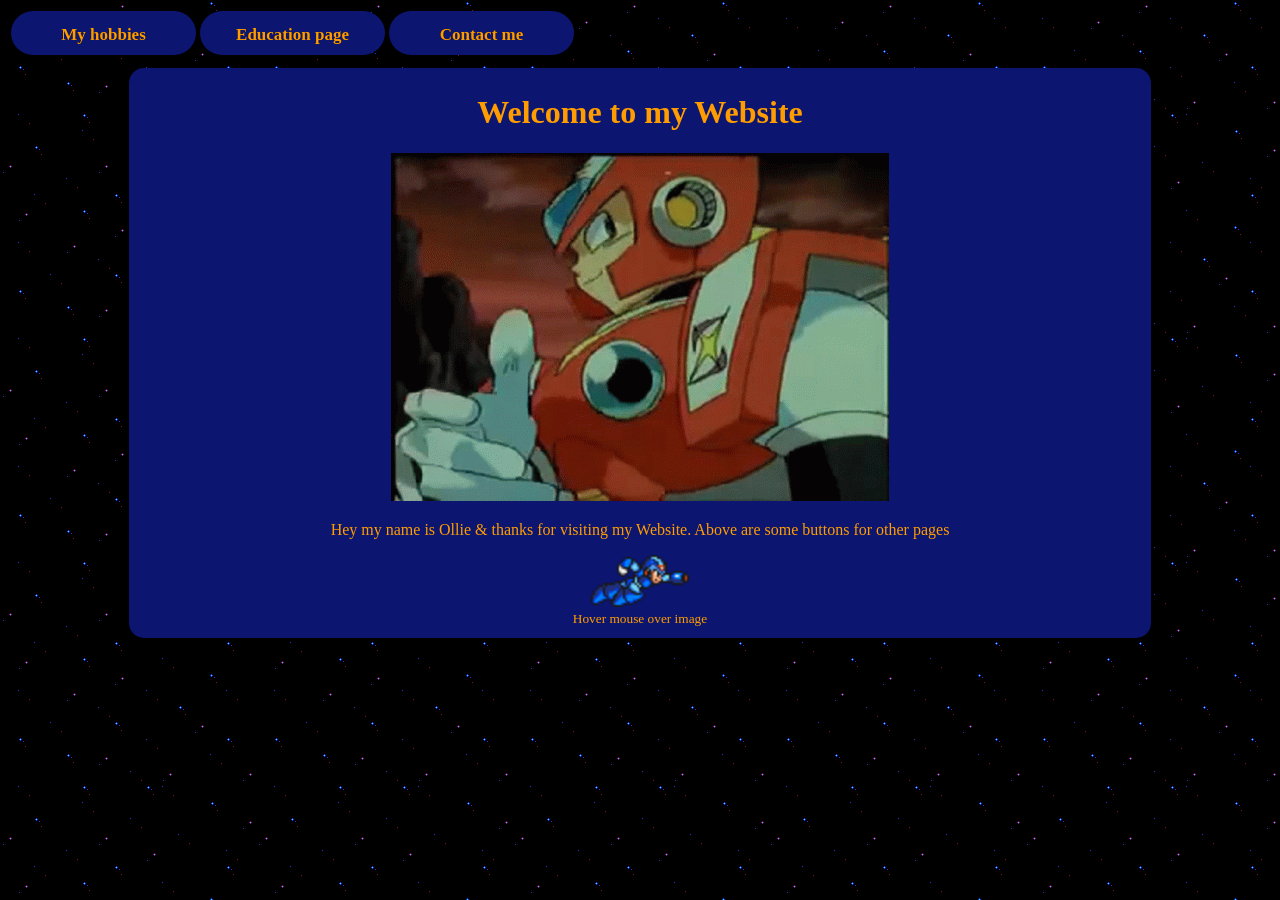
<file: index.html>
﻿<!DOCTYPE html>
<html>
<head>
    <title>My homepage</title>
    <link rel="stylesheet"  href="my_style_sheet.css">
</head>
<body style="background-image: url(images/bg.gif);
         color:#ff9d00;
         font-family:'Segoe UI';
         text-align:center;">

    <table>
        <tbody style="text-align:center;">
            <tr>
                <td>
                    <a href="hobbies.html"><button>My hobbies</button></a>
                </td>
                <td>
                    <a href="education.html"><button>Education page</button></a>

                </td>
                <td>
                    <a href="contactMe.html"><button>Contact me</button></a>

                </td>

            </tr>
        </tbody>

    </table>
    <div class="text-box">
        <h1>Welcome to my Website</h1>
        <img src="images/megaman-x-zero.gif" /> <br />
        <p>Hey my name is Ollie & thanks for visiting my Website. Above are some buttons for other pages</p>
        <img src="X.png" width="98" height="52"
             onmouseover="this.src='xarmoured.png'"
             onmouseout="this.src='X.png'"
             alt="hover image" /><br />
        <sup>Hover mouse over image</sup>

        </ul>
    </div>
</body>
</html>
</file>
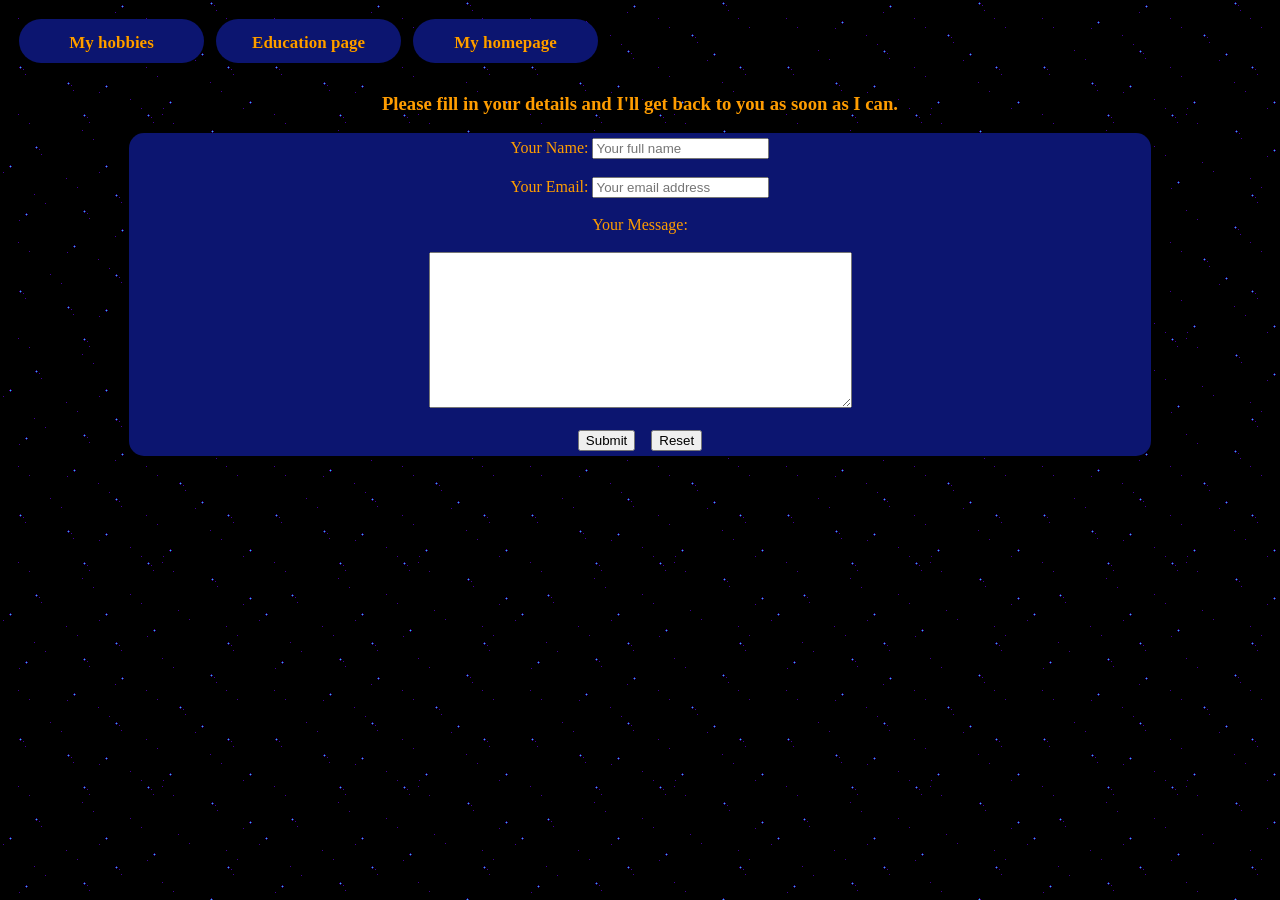
<file: contactMe.html>
﻿<!DOCTYPE html>
<html lang="en" dir="ltr">
  <head>

    <meta charset="utf-8">
    <title>Contact Me</title>

    <table cellspacing="10">
    <tr>
      <td>
        <a href="hobbies.html"><button>My hobbies</button></a>
      </td>
    <td>
      <a href="education.html"><button>Education page</button></a>
    </td>
    <td>
      <a href="index.html"><button>My homepage</button></a>

    </td>


    </tr>

  </table>
    <link rel="stylesheet" href="my_style_sheet.css">
  </head>
  <h3>Please fill in your details and I'll get back to you as soon as I can.</h3>
  <!--Use colorhunt.co website which has a lot of professionally created background-->
  <body style="background-image: url(images/bg.gif);
         color:#ff9d00;
         font-family:'Segoe UI';
         text-align:center;">
      <div class="text-box">
          <form class="" action="mailto:banucho1105@student.sfx.ac.uk" method="POST" enctype="text/plain">
              <label>Your Name:  </label>
              <input type="text" name="yourName" value="" placeholder="Your full name" required><br>
              <br>
              <label>Your Email:</label>
              <input type="email" name="email" value="" placeholder="Your email address" required><br>
              <br>
              <label>Your Message:</label><br><br>
              <textarea name="yourMessage" rows="10" cols="50" reqired></textarea><br><br>

              <input type="submit" name="submit"> &nbsp&nbsp&nbsp<input type="reset" name="reset">
          </form>
    </div>
</body>
</html>
</file>
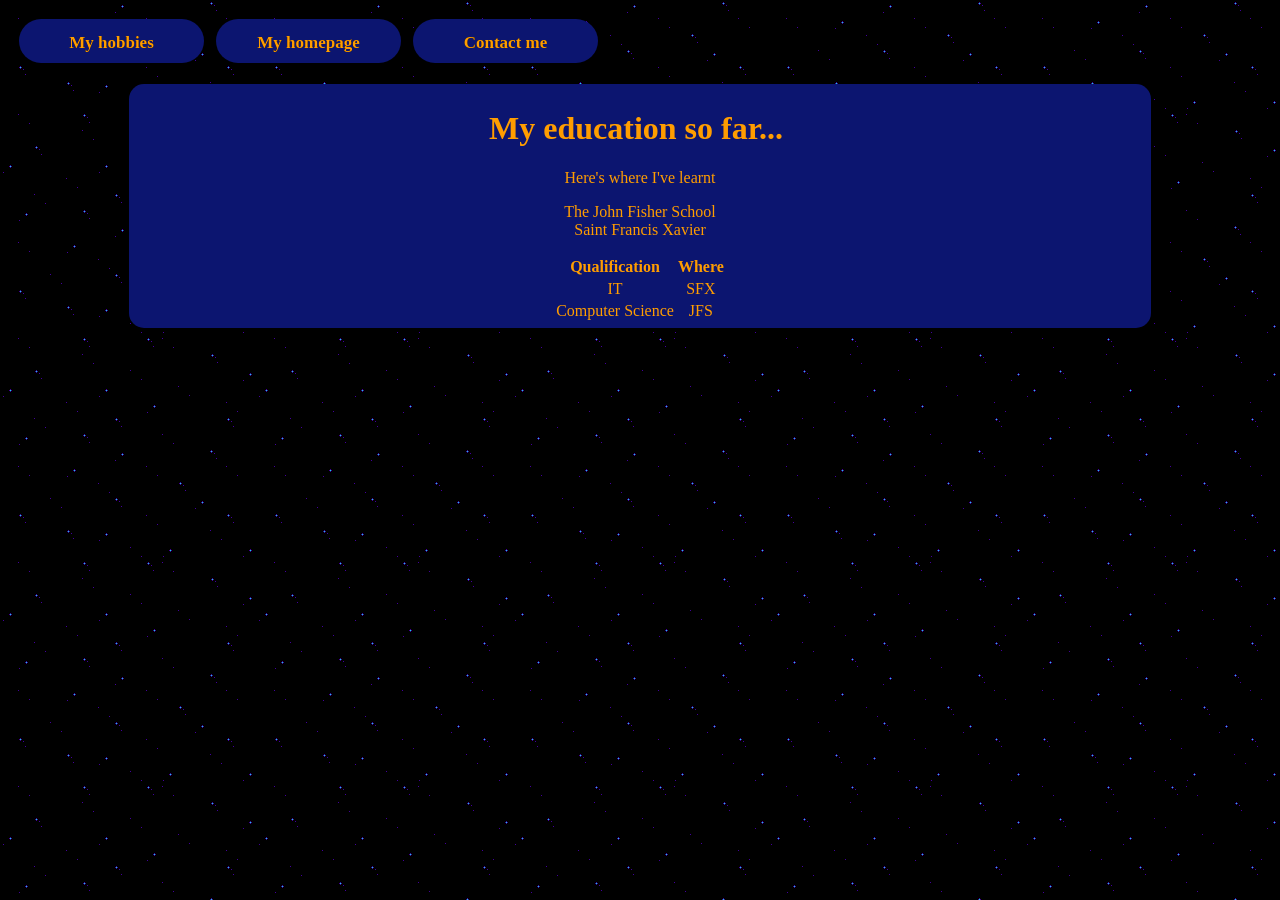
<file: education.html>
﻿<!DOCTYPE html>
<html lang="en" dir="ltr">
  <head>
    <meta charset="utf-8">
    <title>My Education</title>
    <table cellspacing="10">
    <tr>
      <td>
        <a href="hobbies.html"><button>My hobbies</button></a>
      </td>
    <td>
      <a href="index.html"><button>My homepage</button></a>
    </td>
    <td>
      <a href="contactMe.html"><button>Contact me</button></a>

    </td>

    </tr>

  </table>
    <link rel="stylesheet" type="text/css" href="my_style_sheet.css">
  </head>
  <body style="background-image: url(images/bg.gif);
         color:#ff9d00;
         font-family:'Segoe UI';
         text-align:center;">
      <div class="text-box">
          <h1>My education so far...&nbsp</h1>
          <p>Here's where I've learnt</p>
          <p>The John Fisher School<br />Saint Francis Xavier</p>

          <table class="centerTable">
              <thead>
                  <tr>
                      <th>Qualification</th>
                      <th>Where</th>

                  </tr>
              </thead>
              <tbody>
                  <tr>
                      <td>IT</td>
                      <td>SFX</td>
                  </tr>
                  <tr>
                      <td>Computer Science</td>
                      <td>JFS</td>
                  </tr>
              </tbody>
          </table>



    </div>
</body>
</html>
</file>
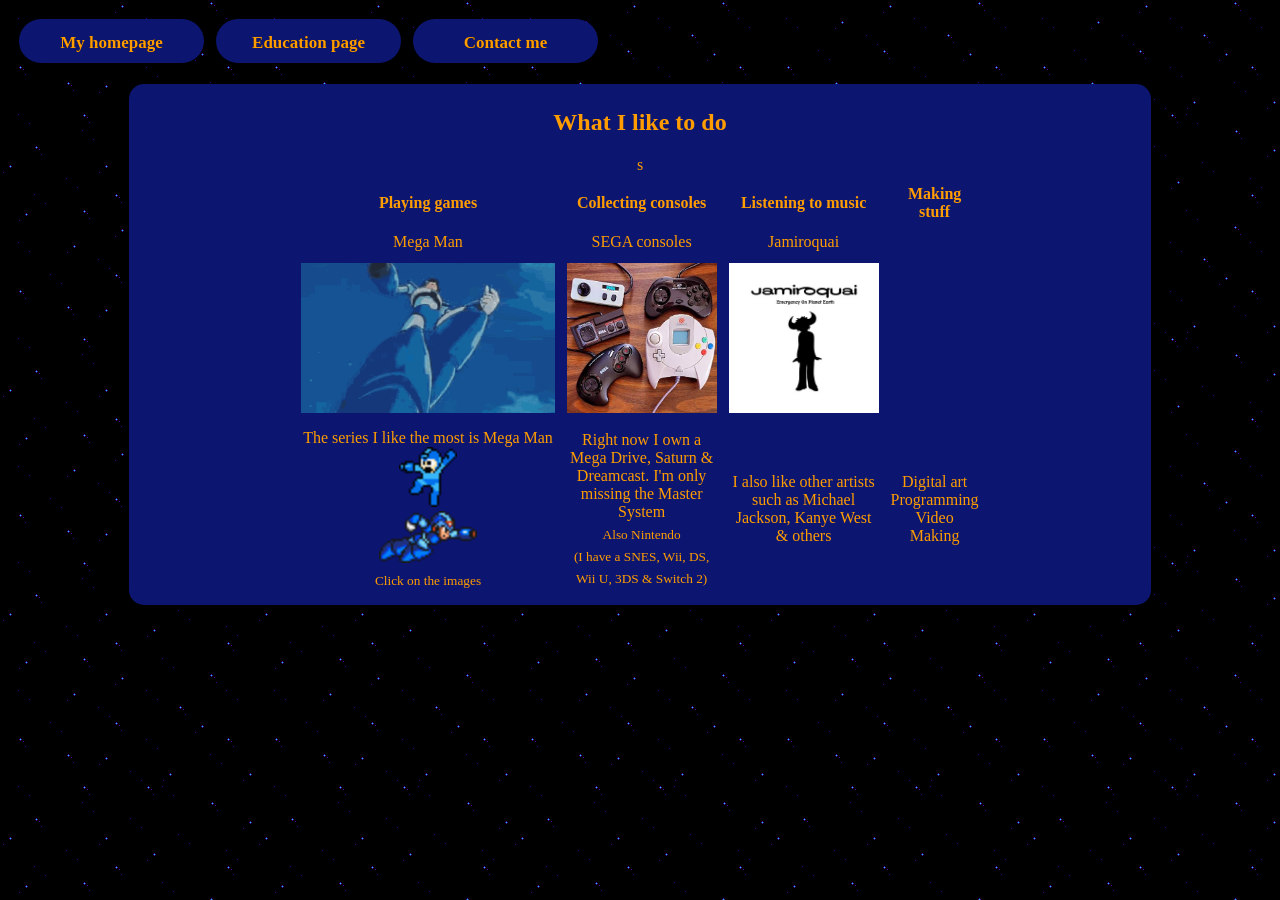
<file: hobbies.html>
﻿<!DOCTYPE html>
<html lang="en" dir="ltr">
<!--this is the head-->
  <head>
    <meta charset="utf-8">
    <title>My hobbies</title>

    <table cellspacing="10">
    <tr>
      <td>
        <a href="index.html"><button>My homepage</button></a>
      </td>
    <td>
      <a href="education.html"><button>Education page</button></a>
    </td>

    <td>
      <a href="contactMe.html"><button>Contact me</button></a>
    </td>
    </tr>

  </table>
  <link rel="stylesheet" type="text/css" href="my_style_sheet.css">
  </head>
  <body style="background-image: url(images/bg.gif);
         color:#ff9d00;
         font-family:'Segoe UI';
         text-align:center;">
      <div class="text-box">
          <h2>What I like to do</h2>
          <table border="0" width="50%" cellspacing="10" class="centerTable">
              <thead>
                  <tr>
                      <th>Playing games</th>
                      <th>Collecting consoles</th>
                      <th>Listening to music</th>
                      <th>Making stuff</th>

                  </tr>
              </thead>
              <tbody>
                  <tr>
                      <td>Mega Man</td>
                      <td>SEGA consoles</td>
                      <td>Jamiroquai</td>
                      <td></td>
                  </tr>
                  <tr>
                      <td><img src="images/mega-man-x-mega-man.gif" width="auto" height="150"/></td>
                      <td><img src="sega.jpg" height="150" width="150" /></td>
                      <td><img src="jamiroquai.png" height="150" width="150" /></td>
                  </tr>
                  <tr>
                      <td>The series I like the most is Mega Man</br><a href="megaman.jpg"><img src="8bitmegaman.png" width="58" height="60" alt="an image of megaman"></a><br /><a href="Megaman_X.jpg"><img src="X.png" width="98" height="52" alt="an image of megaman X"></a><br /><sub>Click on the images</sub></td>
                      <td>Right now I own a Mega Drive, Saturn &amp; Dreamcast. I'm only missing the Master System<br /><sub>Also Nintendo<br />(I have a SNES, Wii, DS, Wii U, 3DS &amp; Switch 2)</sub></td>
                      <td>I also like other artists such as Michael Jackson, Kanye West &amp; others</td>
                      <td>Digital art<br />Programming<br />Video Making</td>
                  </tr>s
              </tbody>
          </table>

      </div>
  </body>
</html>
</file>
<file: my_style_sheet.css>
button {
    background: #0c1570;
    color: #ff9d00;
    border: solid #03293d 0px;
    display: inline-block;
    cursor: pointer;
    line-height: 4px;
    padding: 22px;
    -webkit-border-radius: 20px;
    -moz-border-radius: 20px;
    border-radius: 30px;
    height: 14px;
    font-family: 'Segoe UI';
    width: 185px;
    font-size: 17px;
    font-weight: 900;
    box-shadow: 0px 0px 0px 0px #000000;
    -webkit-box-shadow: 0px 0px 0px 0px #000000;
    -moz-box-shadow: 0px 0px 0px 0px #000000;
    text-shadow: 0px 0px 0px #000000;
    text-decoration: none;
    display: inline-block;
    cursor: pointer;
    margin: 0px auto;
}

ol{
 font-family:'Segoe UI';
}

.text-box {
    border: 0px solid #FFD700; /* Thickness, style (solid/dashed/dotted), and color */
    padding: 5px; /* Space between the text and the border */
    margin: 10px auto; /* Space outside the box (top and bottom) */
    background-color: #0c1570; /* Optional: Background color inside the box */
    border-radius: 15px; /* Optional: Rounds the corners of the box */
    width: 80%;/* Width of the text box */
}

.centerTable {
    margin: 0px auto;
}
</file>
